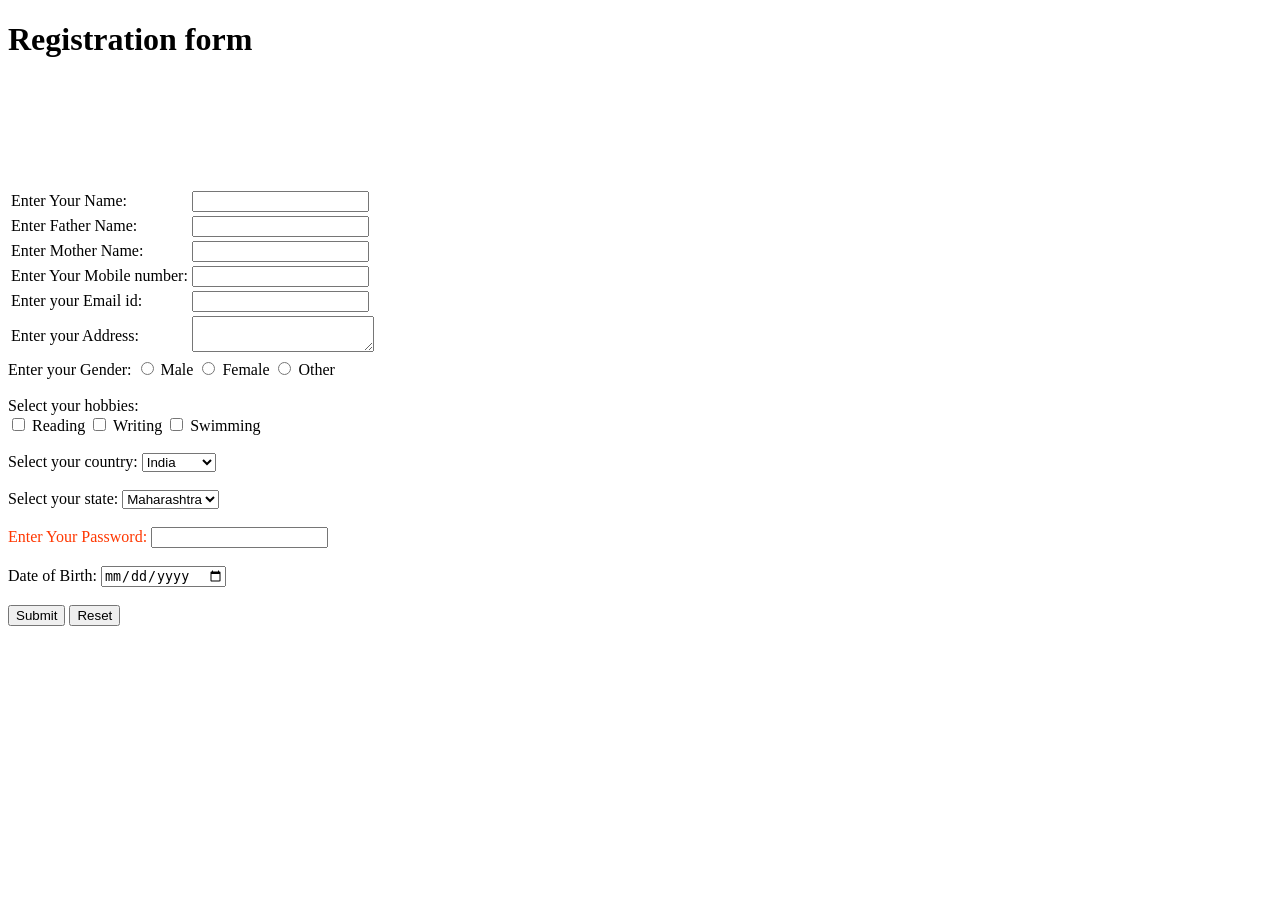
<file: exercise netra/index.html>
<!DOCTYPE html>
<html>

<head>
        <meta charset="UTF-8">
        <meta name="viewport" content="width=device-width, initial-scale=1.0">
        <title>My First Web Page</title>
      <link rel="stylesheet" type="text/css" href="index.css">
             
</head>
<body>
   <h1>Registration form</h1>  
<form>
<table>
<tr>
     <td><label class="unamelabel">Enter Your Name:</label></td>
     <td><input type="text" id="uname"></td>
</tr>
<tr>
   <td>
   <label class="ufnamelabel">Enter Father Name:</label></td>
   <td> <input type="text" name="fname" style="color:blue;"></td>
</tr>

   <tr>
     <td><label>Enter Mother Name:</label> </td>
     <td><input type="text" name="mname"> </td>
     
  </tr><br><br>
<tr><td><label>Enter Your Mobile number:</label></td><td><input type="number" name="mobile"></td></tr>
   <br><br>
 <tr>  <td><label>Enter your Email id:</label></td><td><input type="email" name="mail"></td></tr><br><br>
   <td><label>Enter your Address:</label></td><td><textarea name="address" ></textarea></td>
   </table>
   <label>Enter your Gender: </label>
   <input type="radio" name="gender" value="male"> Male
   <input type="radio" name="gender" value="female"> Female
   <input type="radio" name="gender" value="other"> Other <br><br>
   <label>Select your hobbies:</label><br>
   <input type="checkbox" name="hobbies" value="reading"> Reading
   <input type="checkbox" name="hobbies" value="writing"> Writing
   <input type="checkbox" name="hobbies" value="swimming"> Swimming<br><br>
<label>Select your country:</label>
<select name="country">
     <option value="india">India</option>
     <option value="usa">USA</option>   
     <option value="uk">UK</option>
     <option value="australia">Australia</option>
</select><br><br>
<label>Select your state:</label>
<select name="state">
     <option value="maharashtra">Maharashtra</option>
     <option value="gujarat">Gujarat</option>   
     <option value="rajasthan">Rajasthan</option>
     <option value="punjab">Punjab</option>
</select><br><br>
<label style="color:rgb(255, 55, 0)">Enter Your Password:</label> <input type="password" name="pwd"><br><br>
<label>Date of Birth:</label> <input type="date" name="dob"><br><br>
<input type="submit" value="Submit">
<input type="reset" value="Reset">
</form>
   </body>
</html>
</file>
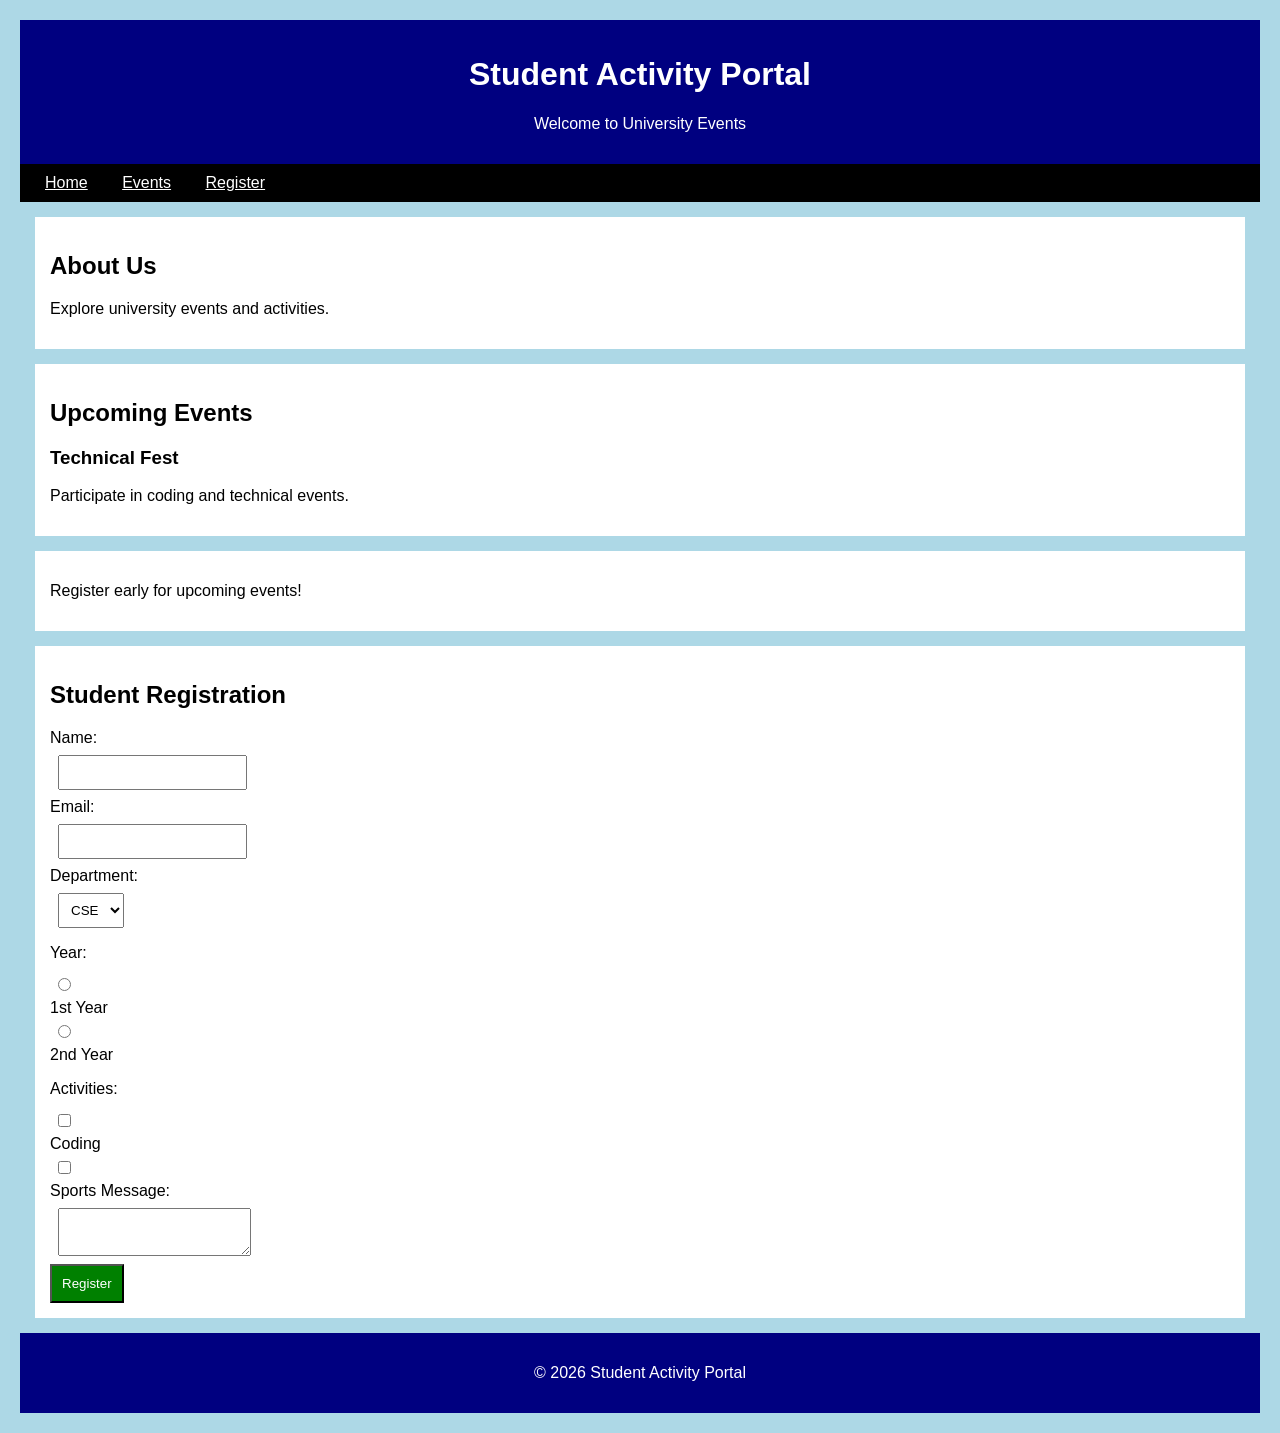
<file: exercise netra/LABEXPERIMENT1/index.html>
<!DOCTYPE html>
<html lang="en">
<head>
    <title>Student Activity Portal</title>
    <meta charset="UTF-8">
    <meta name="viewport" content="width=device-width, initial-scale=1.0">
    <link rel="stylesheet" href="style.css">
</head>

<body>

<header>
    <h1>Student Activity Portal</h1>
    <p>Welcome to University Events</p>
</header>

<nav>
    <a href="#home">Home</a>
    <a href="#events">Events</a>
    <a href="#register">Register</a>
</nav>

<main>

<section id="home">
    <h2>About Us</h2>
    <p>Explore university events and activities.</p>
</section>

<section id="events">
    <h2>Upcoming Events</h2>
    <article>
        <h3>Technical Fest</h3>
        <p>Participate in coding and technical events.</p>
    </article>
</section>

<aside>
    <p>Register early for upcoming events!</p>
</aside>

<section id="register">
    <h2>Student Registration</h2>

    <form>
        <label>Name:</label>
        <input type="text" required>

        <label>Email:</label>
        <input type="email" required>

        <label>Department:</label>
        <select>
            <option>CSE</option>
            <option>ECE</option>
            <option>EEE</option>
        </select>

        <p>Year:</p>
        <input type="radio" name="year"> 1st Year
        <input type="radio" name="year"> 2nd Year

        <p>Activities:</p>
        <input type="checkbox"> Coding
        <input type="checkbox"> Sports

        <label>Message:</label>
        <textarea></textarea>

        <button type="submit">Register</button>
    </form>
</section>

</main>

<footer>
    <p>© 2026 Student Activity Portal</p>
</footer>

</body>
</html>
</file>
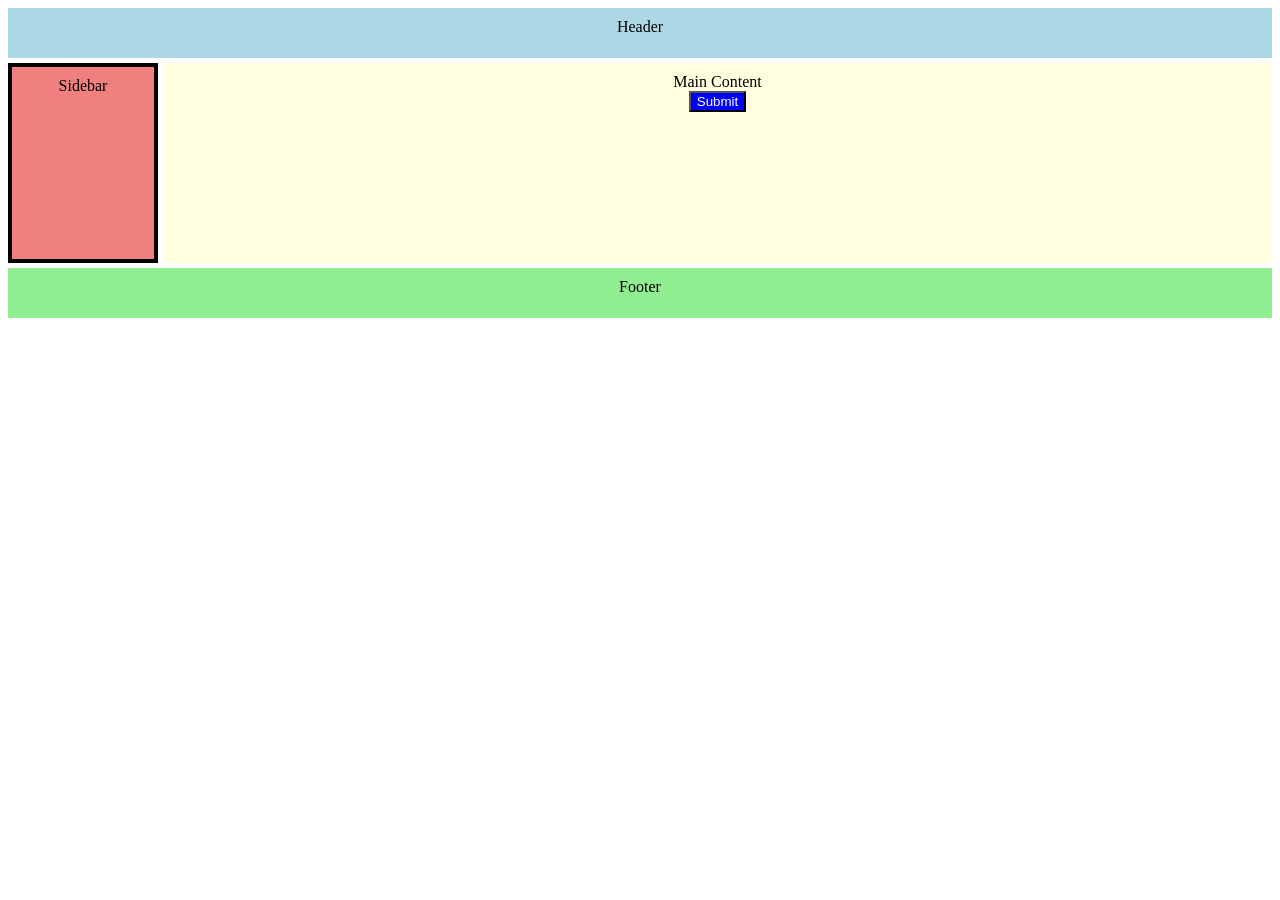
<file: exercise netra/grid.html>
<!DOCTYPE html>
<html lang="en">
<head>
    <meta charset="UTF-8">
    <meta name="viewport" content="width=device-width, initial-scale=1.0">
    <title>Grid Demo</title>
    <link rel="stylesheet" type="text/css" href="grid.css">
</head>
<body>
    <div class="container">
        <div class="header">Header</div>                    
        <div class="sidebar">Sidebar</div>          
        <div class="content">Main Content
            <br>
           
            <input type="submit" value="Submit" id="submitbtn">
        </div>     
                      
        <div class="footer">Footer</div>            
                                                    
                                                    
    
    </div>

</body>
</html>
</file>
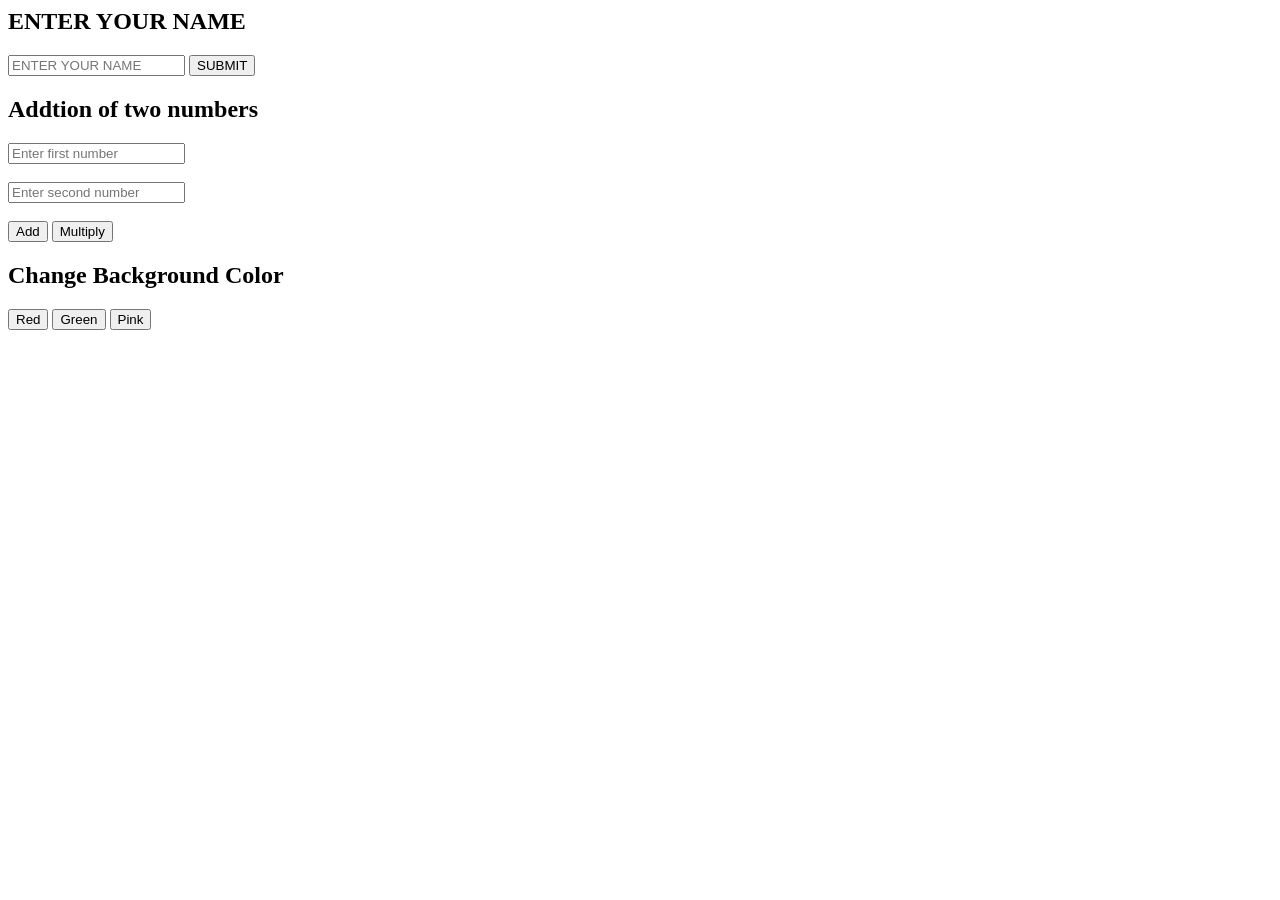
<file: exercise netra/one.html>
<html>
    <body>
        <h2>ENTER YOUR NAME</h2>
        <input type="text" id="username" placeholder="ENTER YOUR NAME"/>
        
        <button onclick="greet()">SUBMIT</button>

        <h3 id="result"></h3>
        
        <script>
            function greet(){
                let name = document.getElementById("username").value;

    
                document.getElementById("result").innerHTML= 
                "HELLO " + NAME + "Welcome";
        }
            
        </script>

    </body>
</html>

<html>
    <body>
        <h2>Addtion of two numbers</h2>

        <input type="number" id="num1" placeholder="Enter first number" /><br /><br />
         <input type="number" id="num2" placeholder="Enter second number" /><br /><br />
         <button onclick="addNumbers()">Add</button>
         <button onclick="mulNumbers()">Multiply</button>

         <h3 id="result"></h3>

         <script>
            function addNumbers(){
              let a = Number(document.getElementById("num1").value);
               let b = Number(document.getElementById("num2").value);
              let sum = a + b;
              document.getElementById("result").innerHTML = "Addition of a , b = " + sum;
            
            }
             function mulNumbers(){
              let a = Number(document.getElementById("num1").value);
               let b = Number(document.getElementById("num2").value);
              let sum = a * b;
              document.getElementById("result").innerHTML = "Multiplication of a , b = " + sum;
            
            }
         </script>
    </body>
</html>
         <html>
            <head>
                <title>Button Click</title>
            </head>
            <body>
            <h2> Change Background Color</h2>
            <button onclick="changeColor('red')">Red</button>
            <button onclick="changeColor('green')">Green</button>
            <button onclick="changeColor('pink')">Pink</button>
            <script>
                function changeColor(color){
                    document.body.style.backgroundColor = color;
                }
            </script>
            </body>


         </html>
</file>
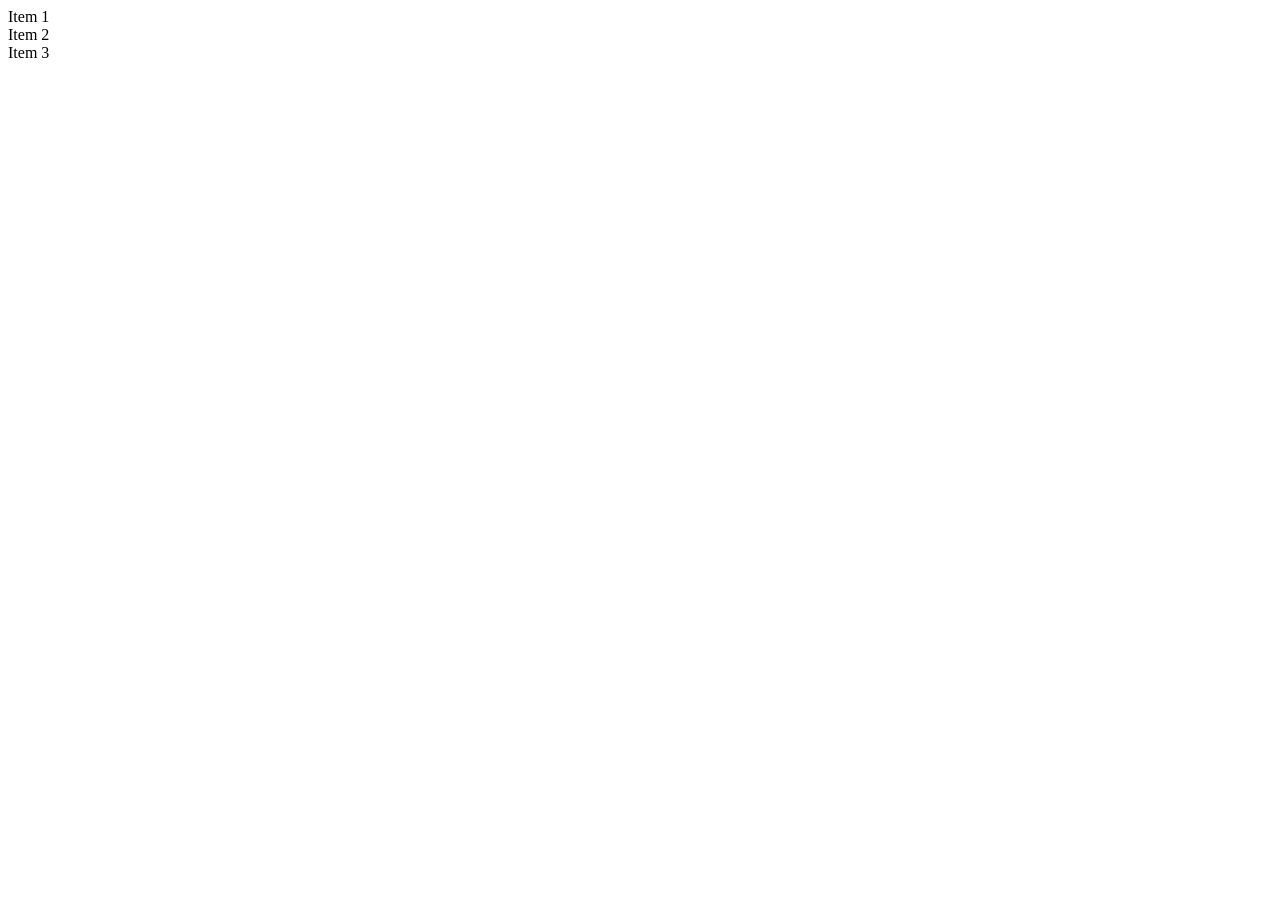
<file: exercise netra/practice.html>
<!DOCTYPE html>
<html lang="en">
<head>
    <meta charset="UTF-8">
    <meta name="viewport" content="width=device-width, initial-scale=1.0">
    <title>FLEX Demo</title>
    <link rel="stylesheet" href="flex.css">
</head>
<body>
    <div class="flex-container">
        <div class="flex-item">Item 1</div>
        <div class="flex-item">Item 2</div>
        <div class="flex-item">Item 3</div>
    </div>
</body>
</html>
</file>
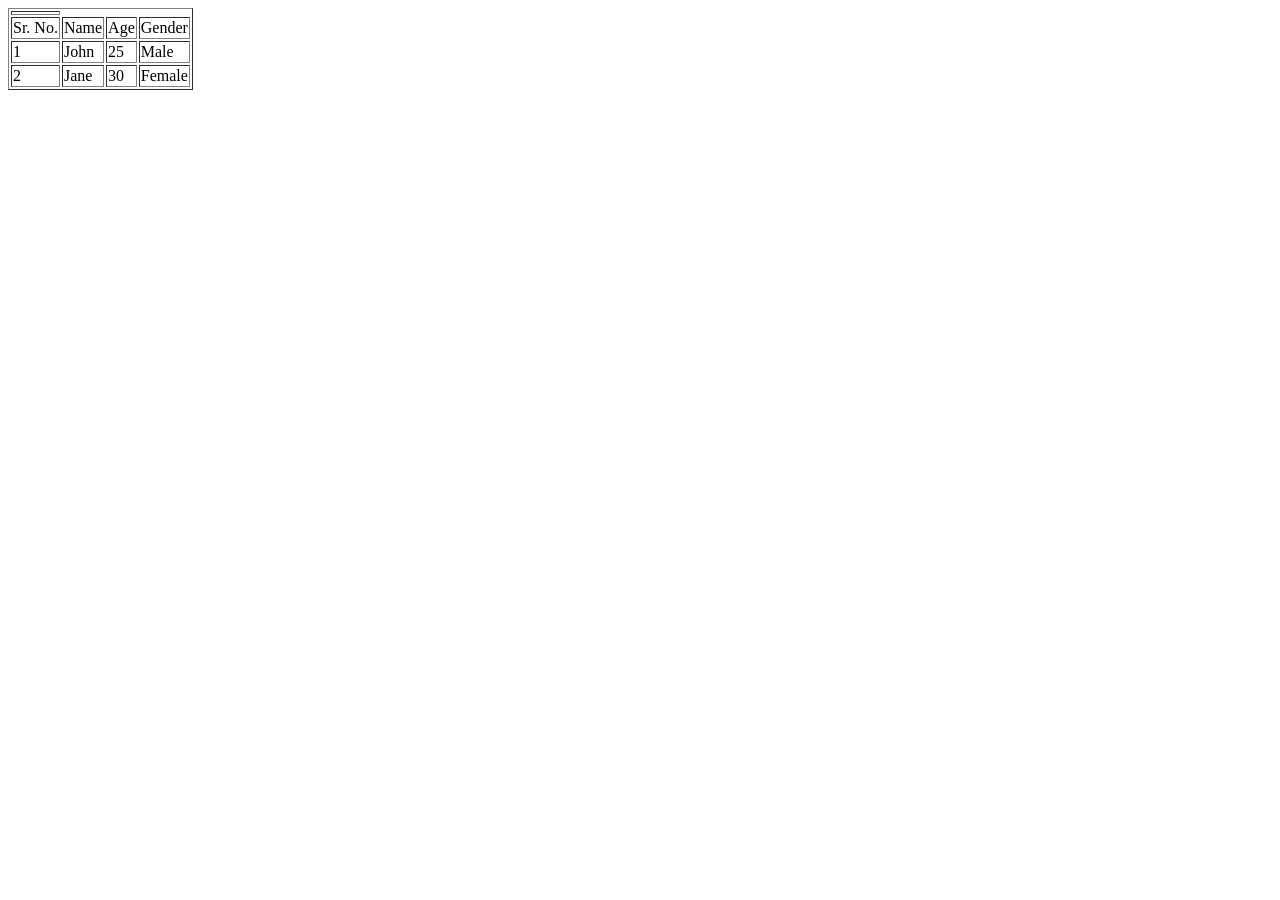
<file: exercise netra/tables.html>
<!DOCTYPE html>
<html lang="en">
<head>
    <meta charset="UTF-8">
    <meta name="viewport" content="width=device-width, initial-scale=1.0">
    <title>Demo On Tables</title>
    <link  rel="stylesheet" type="text/css" href="index.css">
</head>
<body>
    <table border="1">
        <th>
            <tr>
                <td>Sr. No.</td>
                <td>Name</td>
                <td>Age</td>
                <td>Gender</td>
            </tr>
        </th>
            <tr>
                <td>1</td>
                <td>John</td>
                <td>25</td>
                <td>Male</td>
            </tr>
            <tr>
                <td>2</td>
                <td>Jane</td>
                <td>30</td>
                <td>Female</td>
            </tr>
        
    </table>
</body>
</html>
</file>
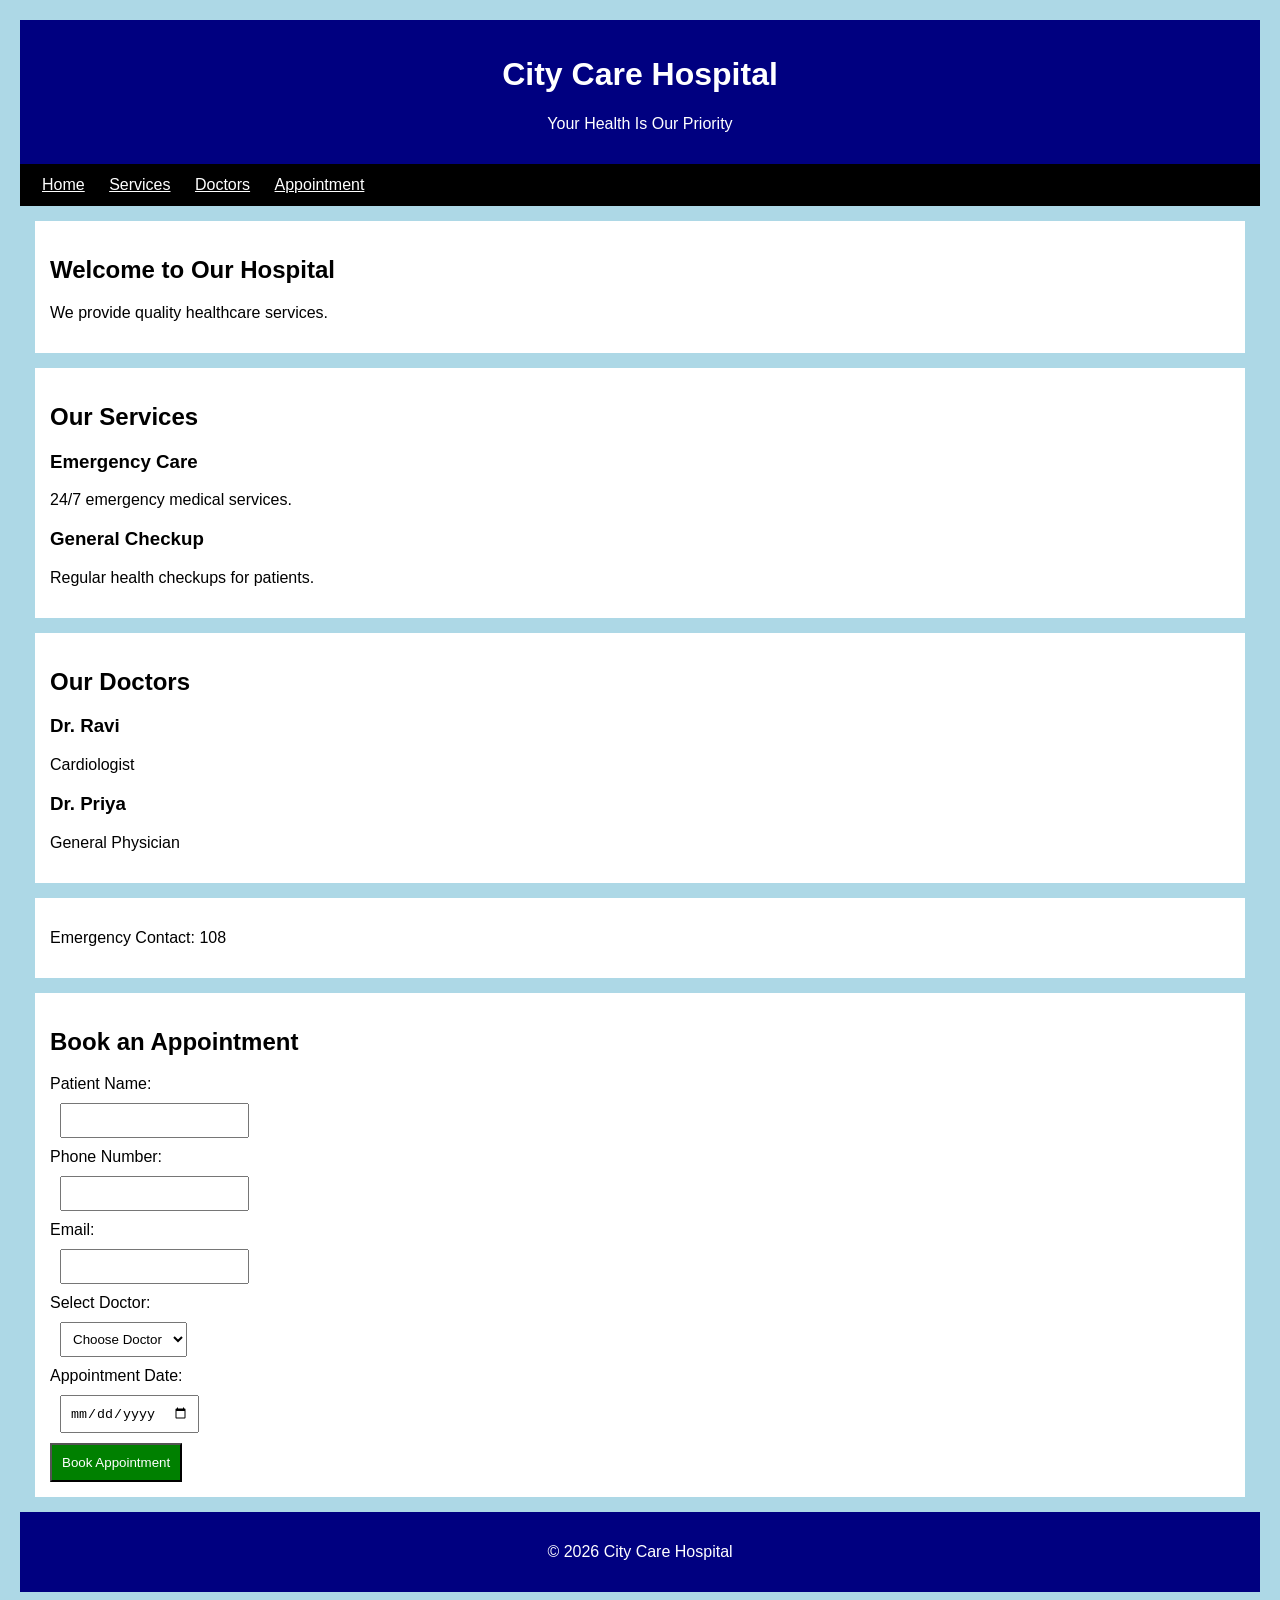
<file: exercise netra/LABEXPERIMENT1/lab2.html>
<!DOCTYPE html>
<html lang="en">
<head>
    <title>Hospital Appointment</title>
    <meta charset="UTF-8">
    <meta name="viewport" content="width=device-width, initial-scale=1.0">
    <link rel="stylesheet" href="lab2.css">
</head>

<body>

<header>
    <h1>City Care Hospital</h1>
    <p>Your Health Is Our Priority</p>
</header>

<nav>
    <a href="#home">Home</a>
    <a href="#services">Services</a>
    <a href="#doctors">Doctors</a>
    <a href="#appointment">Appointment</a>
</nav>

<main>

<section id="home">
    <h2>Welcome to Our Hospital</h2>
    <p>We provide quality healthcare services.</p>
</section>

<section id="services">
    <h2>Our Services</h2>
    <article>
        <h3>Emergency Care</h3>
        <p>24/7 emergency medical services.</p>
    </article>
    <article>
        <h3>General Checkup</h3>
        <p>Regular health checkups for patients.</p>
    </article>
</section>

<section id="doctors">
    <h2>Our Doctors</h2>
    <article>
        <h3>Dr. Ravi</h3>
        <p>Cardiologist</p>
    </article>
    <article>
        <h3>Dr. Priya</h3>
        <p>General Physician</p>
    </article>
</section>

<aside>
    <p>Emergency Contact: 108</p>
</aside>

<section id="appointment">
    <h2>Book an Appointment</h2>

    <form>
        <label for="name">Patient Name:</label>
        <input type="text" id="name" required>

        <label for="phone">Phone Number:</label>
        <input type="tel" id="phone" required>

        <label for="email">Email:</label>
        <input type="email" id="email" required>

        <label for="doctor">Select Doctor:</label>
        <select id="doctor" required>
            <option value="">Choose Doctor</option>
            <option>Dr. Ravi</option>
            <option>Dr. Priya</option>
        </select>

        <label for="date">Appointment Date:</label>
        <input type="date" id="date" required>

        <button type="submit">Book Appointment</button>
    </form>
</section>

</main>

<footer>
    <p>© 2026 City Care Hospital</p>
</footer>

</body>
</html>
</file>
<file: exercise netra/index.css>
.navbar{
    display:flex;
    justify-content:space-around;
    background-color:darkgray;
    padding:10px;
    flex-direction:row;
}
.navbar a{
    display:block;
    text-decoration:none;
    color:black;
    font-size:20px;
}
</file>
<file: exercise netra/LABEXPERIMENT1/style.css>
body {
    font-family: Arial;
    background-color: lightblue;
    margin: 20px;
}

header, footer {
    background-color: navy;
    color: white;
    text-align: center;
    padding: 15px;
}

nav {
    background-color: black;
    padding: 10px;
}

nav a {
    color: white;
    margin: 15px;
}

section, aside {
    background-color: white;
    padding: 15px;
    margin: 15px;
}

input, select, textarea {
    display: block;
    margin: 8px;
    padding: 8px;
}

button {
    background-color: green;
    color: white;
    padding: 10px;
}
</file>
<file: exercise netra/grid.css>
.container{
  display:grid;
   grid-template-areas:
   "header header"

   "sidebar content"

   "footer footer ";

 grid-template-columns: 150px 1fr;

 grid-template-rows: 50px 200px 50px;

 gap: 5px;
 
}

.header{
  grid-area: header;
  background-color: lightblue;
  text-align: center;
  padding: 10px;
}
.footer{
  grid-area: footer;
  background-color: lightgreen;
  text-align: center;
  padding: 10px;
}
.sidebar{
  grid-area: sidebar;
  background-color: lightcoral;
  text-align: center;
  padding: 10px;
  border: 2px solid black;
  border-width: 4px;
  transition: border-width;
}
.content{
  grid-area: content;
  background-color: lightyellow;
  text-align: center;
  padding: 10px;
}

#submitbtn{
  color: white;
  background-color: blue;
  cursor: pointer;
  }
#submitbtn:hover{
    background-color: Red;
    transform:scale(1.5);
    transition: transform background-color 0.3s ease;
   
}
</file>
<file: exercise netra/flex.css>
.container{
    display: grid;
    grid-template-columns: 100px 150px 200px;
    grid-gap: 10px;
}

.container div{
    background-color: #5b57d4;
    padding: 20px;
    text-align: center;
    text-color: white;
}
</file>
<file: exercise netra/LABEXPERIMENT1/lab2.css>
body {
    font-family: Arial;
    background-color: lightblue;
    margin: 20px;
}

header, footer {
    background-color: navy;
    color: white;
    text-align: center;
    padding: 15px;
}

nav {
    background-color: black;
    padding: 12px;
}

nav a {
    color: white;
    margin: 10px;
}

section, aside {
    background-color: white;
    padding: 15px;
    margin: 15px;
}

input, select {
    display: block;
    padding: 8px;
    margin: 10px;
}

button {
    background-color: green;
    color: white;
    padding: 10px;
}
</file>
